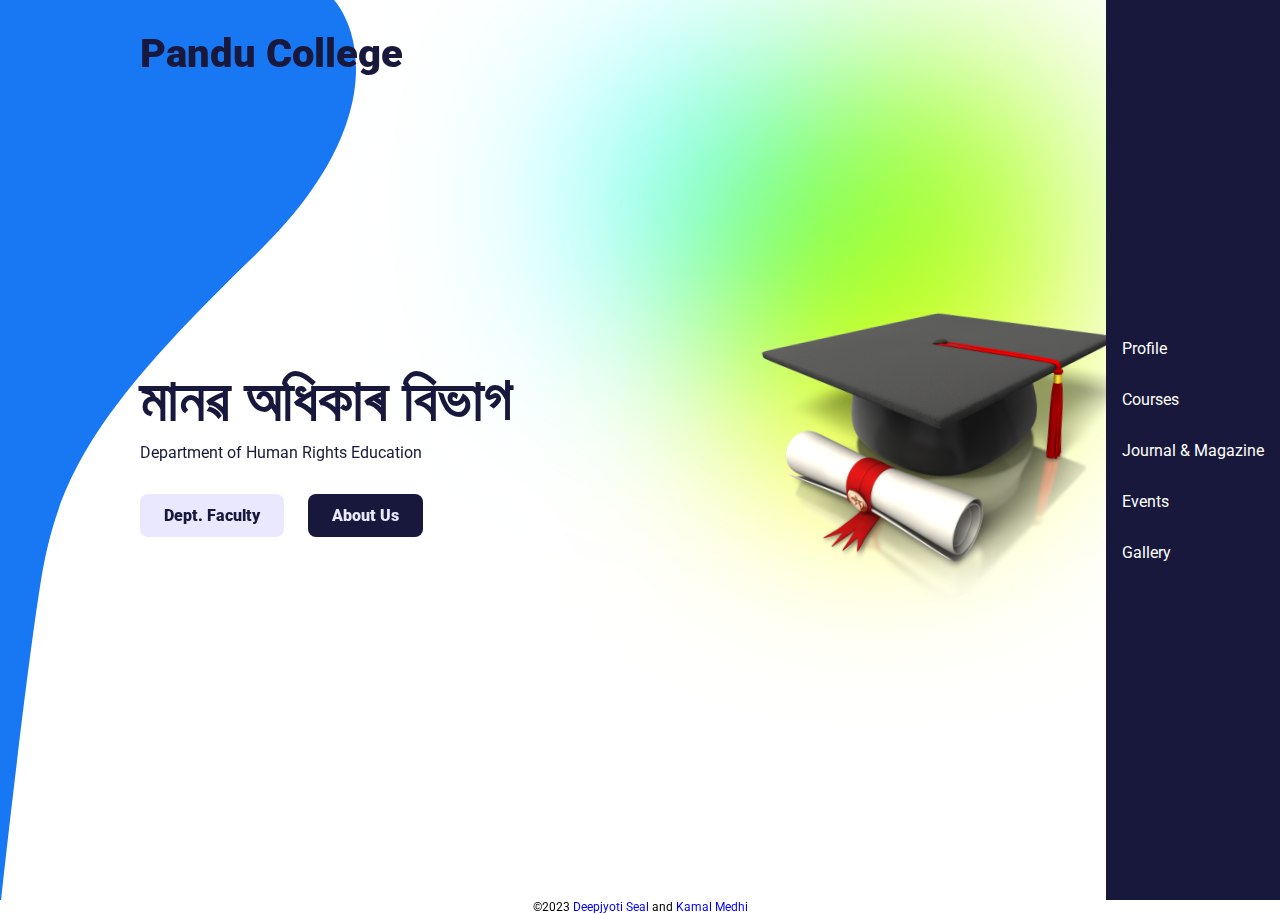
<file: index.html>
<!DOCTYPE html>
<html lang="en">
  <head>
    <meta charset="UTF-8" />
    <meta http-equiv="X-UA-Compatible" content="IE=edge" />
    <meta name="viewport" content="width=device-width, initial-scale=1.0" />
    <title>Pandu College Human Rights Education Depaartment</title>
    <link rel="preconnect" href="https://fonts.googleapis.com" />
    <link rel="preconnect" href="https://fonts.gstatic.com" crossorigin />
    <link
      href="https://fonts.googleapis.com/css2?family=Roboto:wght@400;900&display=swap"
      rel="stylesheet"
    />
    <link rel="stylesheet" href="style.css" />
  </head>
  <body>
    <div class="bg-left">
      <img src="images/bg-left.svg" alt="" />
    </div>

    <div class="container">
      <div class="logo">Pandu College</div>

      <div class="hero-container">
        <div class="left">
          <div class="hero-text">
            <h1>মানৱ অধিকাৰ বিভাগ
            </h1>
            <p class="subheading">
              Department of Human Rights Education
            </p>

            <a class="btn light" href="about.html">Dept. Faculty</a>
            <a class="btn dark" href="https://panducollege.org/department/HRE">About Us</a>
          </div>

          <!--<div class="social">
            <a href="#">
              <img src="images/facebook-logo.svg" alt="" />
            </a>

            <a href="#">
              <img src="images/twitter-logo.svg" alt="" />
            </a>

            <a href="#">
              <img src="images/youtube-logo.svg" alt="" />
            </a>
          </div>-->
        </div>

        <div class="right">
          <div class="hero-image">
            <img src="images/hero-image.png" alt="" />
            <div class="image-bg"></div>
          </div>
        </div>
      </div>

      <div class="bg-right">
        <div class="circle1"></div>
        <div class="circle2"></div>
        <div class="circle3"></div>
      </div>
    </div>

    <aside class="sidebar">
      <div class="menu-icons">
        <div class="close-btn">
          <img src="images/close-icon.svg" alt="" />
        </div>

        <a href="https://panducollege.org/department/HRE/profile">
          Profile
        </a>

        <a href="https://panducollege.org/department/HRE/course">
          Courses
        </a>

        <a href="https://panducollege.org/department/HRE/journal">
          Journal & Magazine
        </a>

        <a href="https://panducollege.org/department/HRE/events">
          Events
        </a>

        <a href="https://panducollege.org/department/HRE/gallery">
          Gallery
        </a>

      </div>
    </aside>

    <div class="mobile-menu">
      <div class="logo">Pandu College</div>

      <img class="menu-btn" src="images/menu-icon.svg" alt="" />
    </div>

    <script src="main.js"></script>
    <div class="footer">&copy;2023 <a href="https://instagram.com/deepjyoti_seal">Deepjyoti Seal</a> and <a href="https://instagram.com/kamal_medhi7434">Kamal Medhi</a></div>

  </body>
</html>
</file>
<file: style.css>
* {
  margin: 0;
}

body {
  font-family: "Roboto", sans-serif;
}
.footer{
  font-size: 12px;
  text-align: center;
}

.footer a{
  text-decoration: none;
  color: blue;
}


.bg-left {
  position: absolute;
  top: 0;
  left: 0;
  z-index: -2;
  height: 100vh;
}

.bg-left img {
  height: 100%;
}

/* Sidebar */

aside.sidebar {
  position: fixed;
  background: #17183b;
  right: 0;
  top: 0;
  bottom: 0;
  display: flex;
  align-items: center;
  padding: 16px;
}

aside.sidebar .menu-icons {
  display: flex;
  flex-direction: column;
}

aside.sidebar .menu-icons a {
  margin: 16px 0;
}

aside.sidebar .menu-icons a img {
  transition: all 500ms;
}

aside.sidebar .menu-icons a:hover img {
  transform: scale(1.2);
}

.container {
  width: 80%;
  max-width: 1000px;
  margin: 0 auto;
  box-sizing: border-box;
}

.container .logo {
  font-size: 40px;
  font-weight: 900;
  position: absolute;
  top: 30px;
  color: #17183b;
}

.container .hero-container {
  display: flex;
  height: 100vh;
  align-items: center;
  justify-content: space-between;
}

.container .hero-container h1 {
  font-size: 60px;
  color: #17183b;
  margin-bottom: 8px;
}

.container .hero-container p.subheading {
  font-size: 16px;
  color: #17183b;
}

/* Buttons */

.container a.btn {
  text-decoration: none;
  padding: 12px 24px;
  display: inline-block;
  margin-top: 32px;
  margin-right: 20px;
  border-radius: 8px;
  font-weight: 900;
  transition: all 500ms;
}

.container a.btn.light {
  background: #eae8ff;
  color: #17183b;
}

.container a.btn.dark {
  background: #17183b;
  color: #eae8ff;
}

.container .social {
  position: absolute;
  bottom: 50px;
  border-bottom: 4px solid #17183b;
  padding-bottom: 20px;
}

.container .social a {
  text-decoration: none;
  margin: 0 16px;
  display: inline-block;
  transition: all 500ms;
}

.container .social a:hover {
  transform: scale(1.1);
}

.container .hero-image {
  transform: rotateZ(-3deg);
}

.container .hero-image .image-bg {
  height: 424px;
  width: 350px;
  background: #ff8f7c;
  position: absolute;
  top: 0;
  z-index: -1;
  transform: rotateZ(-5deg);
  display: none;

}

.bg-right {
  position: absolute;
  top: 0;
  right: 0;
  z-index: -1;
}

.bg-right .circle1,
.bg-right .circle2,
.bg-right .circle3 {
  width: 300px;
  height: 300px;
  border-radius: 50%;
  position: absolute;
}

.bg-right .circle1 {
  top: 50px;
  right: 200px;
  background: greenyellow;
  filter: blur(100px);
  mix-blend-mode: multiply;
}

.bg-right .circle2 {
  top: 50px;
  right: 400px;
  background: #6affff;
  filter: blur(100px);
  mix-blend-mode: multiply;
}

.bg-right .circle3 {
  top: 200px;
  right: 250px;
  background: yellow;
  filter: blur(100px);
  mix-blend-mode: multiply;
}

.mobile-menu,
aside.sidebar .menu-icons .close-btn {
  display: none;
}

.menu-icons a{
  color: white;
  text-decoration: none;
}

.container .hero-image img {
  width: 100%;
  height: 100%;
 
}

.container .hero-image {
  transform: rotateZ(-3deg);
  width: 400px;
}


@media (max-width: 700px) {
  .container .logo {
    display: none;
  }

  .mobile-menu {
    display: flex;
    justify-content: space-between;
    position: fixed;
    top: 0;
    left: 0;
    right: 0;
    background: linear-gradient(
      180deg,
      rgb(14, 12, 46) 0%,
      rgb(25, 25, 90) 45%,
      rgba(0, 0, 0, 0)
    );
    padding: 16px;
    z-index: 100;
  }

  .mobile-menu .logo {
    font-size: 30px;
    color: #fff;
    font-weight: 900;
  }

  .container {
    width: 100%;
    padding: 0 30px;
  }

  .container .hero-container {
    flex-direction: column;
    text-align: center;
  }

  .container .right {
    order: -1;
    width: 100%;
    flex: 1;
  }

  .container .left {
    flex: 1;
  }

  .container .hero-image {
    width: 100%;
    height: 75vh;
    transform: rotateZ(0deg);
    position: absolute;
    left: 0;
    top: 6%;
  }

  .container .hero-image img {
    width: 80%;
    height: 75%;
    object-position: top;
  }

  .container .hero-image .image-bg {
    transform: rotateZ(0deg) translateX(-50%);
    width: 90%;
    height: calc(40vh + 10px);
    left: 50%;
    display: none;
  }

  .container .hero-container h1 {
    font-size: 32px;
    margin-top: 350px;
  }

  .container .social {
    position: static;
    margin-top: 70px;
  }

  aside.sidebar {
    /* display: none; */
    width: 60px;
    justify-content: center;
    box-shadow: -24px 0 16px -12px rgba(0, 0, 0, 0.4);
    z-index: 200;
    right: -100%;
    transition: all 500ms;
  }

  aside.sidebar.active {
    right: 0;
  }

  aside.sidebar .menu-icons .close-btn {
    display: block;
    position: absolute;
    top: 24px;
    text-align: center;
    left: 0;
    right: 0;
  }
  .footer{
    font-size: 9px;
  }
}
</file>
